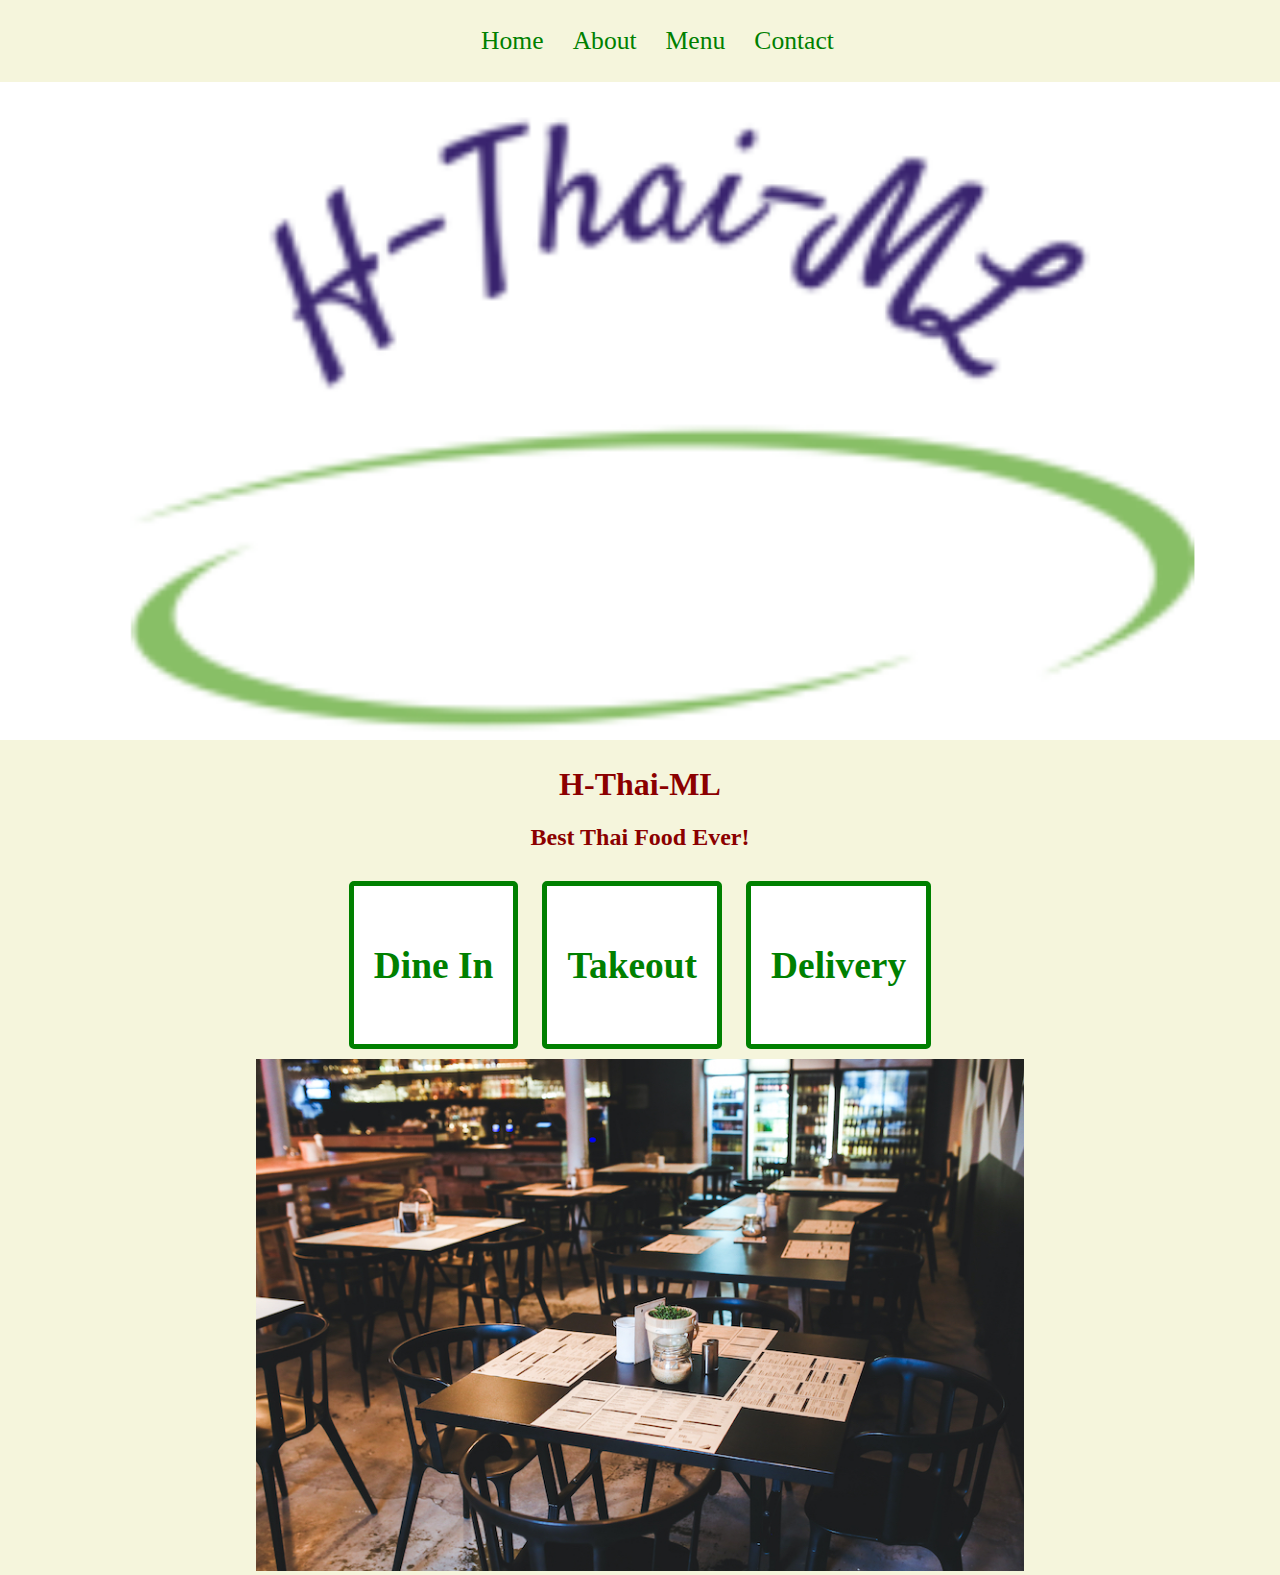
<file: index.html>
<!DOCTYPE html>
<html lang="en">
<head>
    <meta charset="UTF-8">
    <meta name="viewport" content="width=device-width, initial-scale=1.0">
    <title>H-Thai-ML</title>
    <link rel="stylesheet" href="assets/css/style.css" type="text/css">
</head>
<body>
    <!-- HOME PAGE -->
    <div>
      <nav>
        <ul>
          <li>
              <a href="index.html">Home</a>
            </li>
          <li>
            <a href="about.html">About</a>
          </li>
          <li>
            <a href="menu.html">Menu</a>
          </li>
          <li>
            <a href="contact.html">Contact</a>
          </li>
        </ul>
      </nav>
      <img id="banner" alt="Banner logo" src="./assets/images/banner.png">
    <main>
        <h1>H-Thai-ML</h1>
        <h2>Best Thai Food Ever!</h2>
        
        <div class="service">
          <h3>Dine In</h3>
      </div>
      <div class="service">
        <h3>Takeout</h3>
      </div>
      <div class="service">
        <h3>Delivery</h3>
      </div>
      <img src="assets/images/table-in-restaurant.jpg">
    </main>
</body>
</html>
</file>
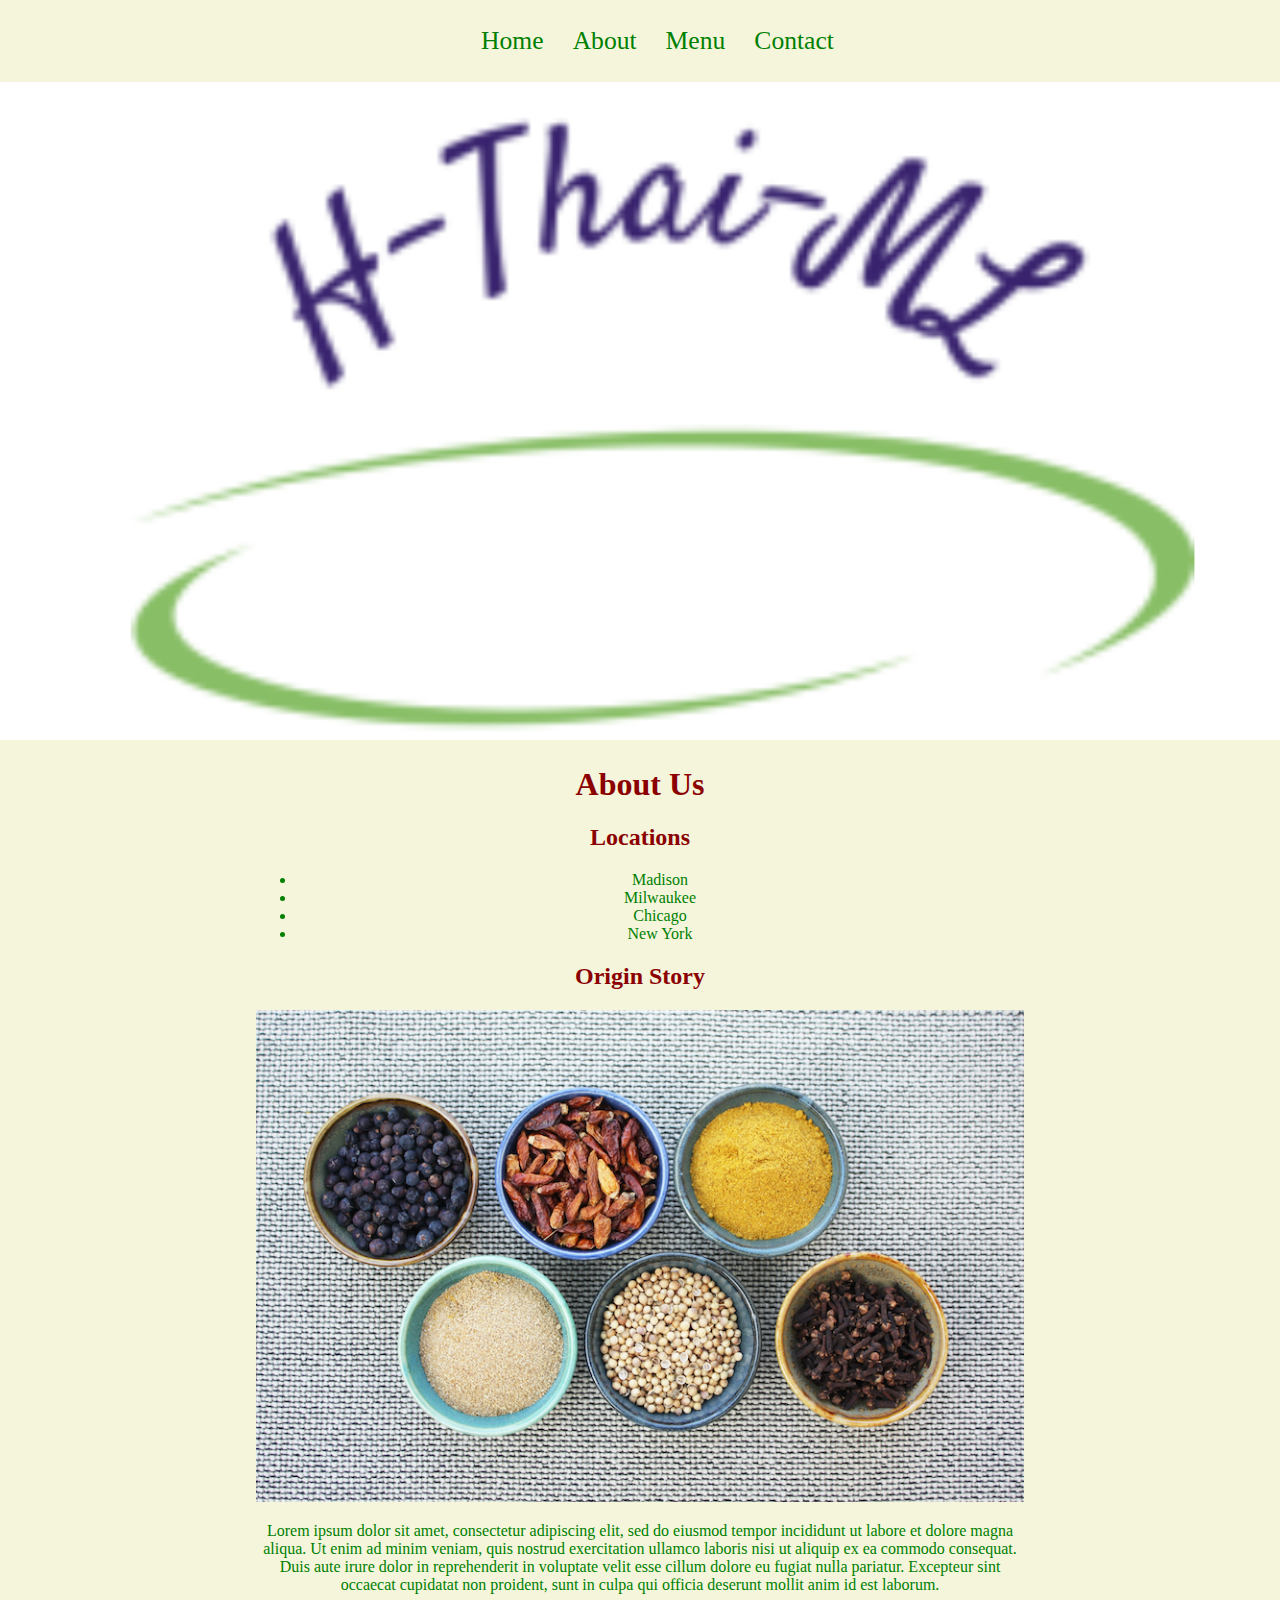
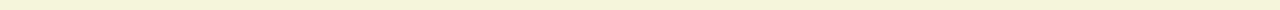
<file: about.html>
<!DOCTYPE html>
<html lang="en">
<head>
    <meta charset="UTF-8">
    <meta name="viewport" content="width=device-width, initial-scale=1.0">
    <title>About</title>
    <link rel="stylesheet" href="assets/css/style.css" type="text/css">
</head>
<body>
    <!-- ABOUT PAGE -->
    <!-- TODO: Navbar here -->
    <nav>
        <ul>
          <li>
              <a href="index.html">Home</a>
            </li>
          <li>
            <a href="about.html">About</a>
          </li>
          <li>
            <a href="menu.html">Menu</a>
          </li>
          <li>
            <a href="contact.html">Contact</a>
          </li>
        </ul>
      </nav>
      <img src="assets/images/banner.png">
    <!-- TODO: Banner Image here-->
    <main>
        <!-- About page code here -->
        <h1>About Us</h1>
        <h2>Locations</h2>
          <ul>
            <li>Madison</li>
            <li>Milwaukee</li>
            <li>Chicago</li>
            <li>New York</li>
          </ul>
        <h2>Origin Story</h2>
        <img src="assets/images/about.jpg">
        <p> Lorem ipsum dolor sit amet, consectetur adipiscing elit, sed do eiusmod tempor incididunt ut labore et dolore magna aliqua. Ut enim ad minim veniam, quis nostrud exercitation ullamco laboris nisi ut aliquip ex ea commodo consequat. Duis aute irure dolor in reprehenderit in voluptate velit esse cillum dolore eu fugiat nulla pariatur. Excepteur sint occaecat cupidatat non proident, sunt in culpa qui officia deserunt mollit anim id est laborum.</p>
    </main>
</body>
</html>
</file>
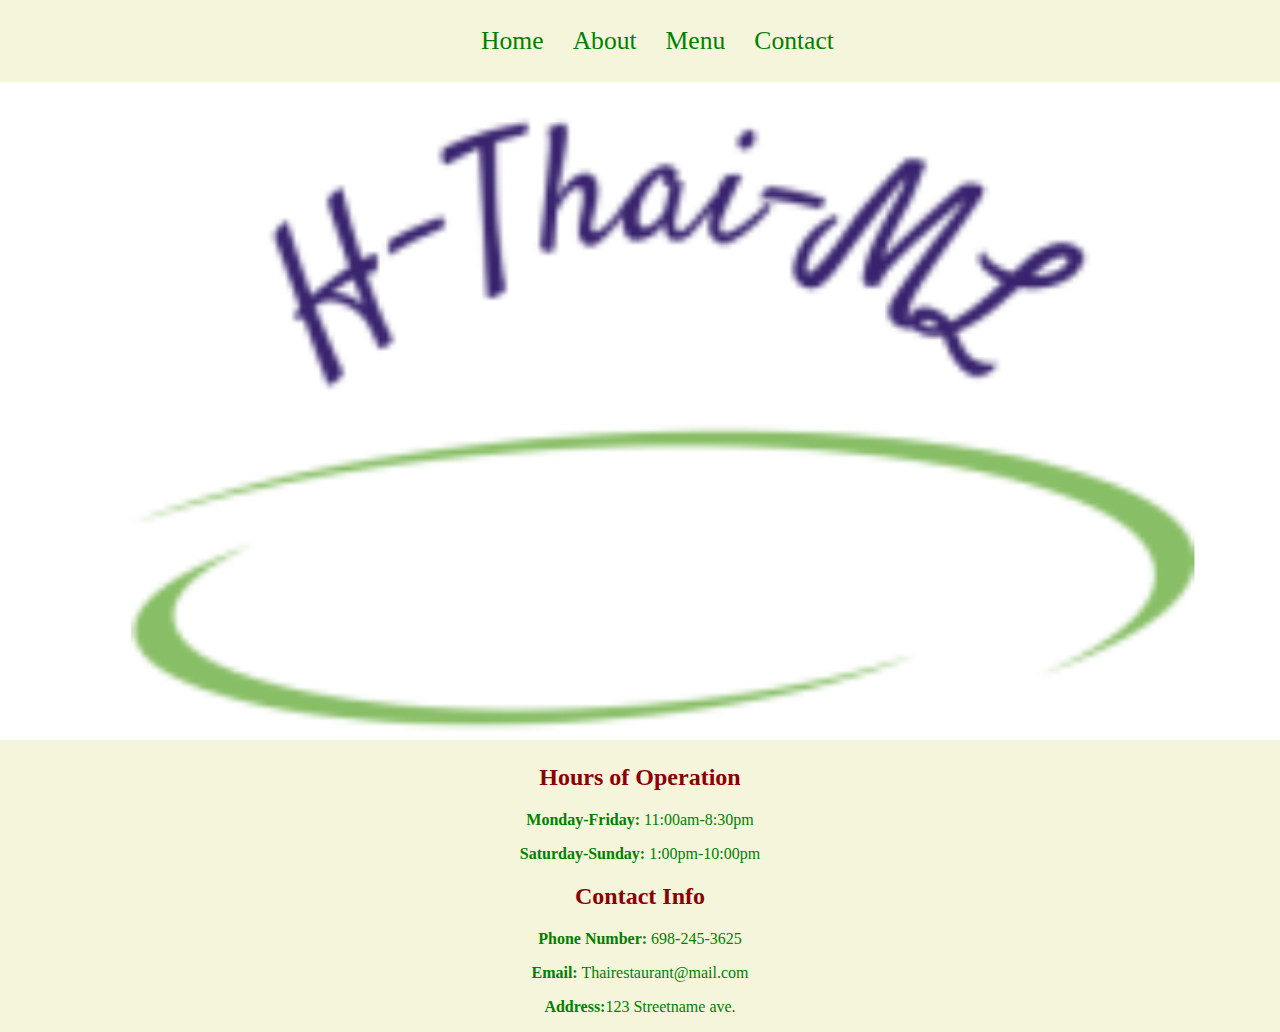
<file: contact.html>
<!DOCTYPE html>
<html lang="en">
<head>
    <meta charset="UTF-8">
    <meta name="viewport" content="width=device-width, initial-scale=1.0">
    <title>Contact</title>
    <link rel="stylesheet" href="assets/css/style.css" type="text/css">
    <link 
    rel="stylesheet" 
    href="https://pro.fontawesome.com/releases/v5.10.0/css/all.css" 
    integrity="sha384-AYmEC3Yw5cVb3ZcuHtOA93w35dYTsvhLPVnYs9eStHfGJvOvKxVfELGroGkvsg+p" 
    crossorigin="anonymous"/>
</head>
<body>
    <!-- CONTACT PAGE -->

    <!-- TODO: Navbar here -->
    <nav>
      <ul>
        <li>
            <a href="index.html">Home</a>
          </li>
        <li>
          <a href="about.html">About</a>
        </li>
        <li>
          <a href="menu.html">Menu</a>
        </li>
        <li>
          <a href="contact.html">Contact</a>
        </li>
      </ul>
    </nav>
    <!-- TODO: Banner Image here-->
    <img src="assets/images/banner.png">
    <main>
        <h2>Hours of Operation</h2>
        <p>
            <strong>Monday-Friday:</strong> 11:00am-8:30pm
        </p>
        <p>
            <strong>Saturday-Sunday:</strong> 1:00pm-10:00pm
        </p>
        <h2>Contact Info</h2>
        <p>
          <i class="fa fa-phone" aria-hidden="true"></i>
          <strong>Phone Number:</strong> 698-245-3625
          </p>
          <p>
            <i class="fa fa-envelope" aria-hidden="true"></i>
            <strong>Email:</strong> Thairestaurant@mail.com
          </p> 
          <p>
            <i class="fa fa-map-marker" aria-hidden="true"></i>
            <strong>Address:</strong>123 Streetname ave.
          </p> 
    </main>
</body>
</html>
</file>
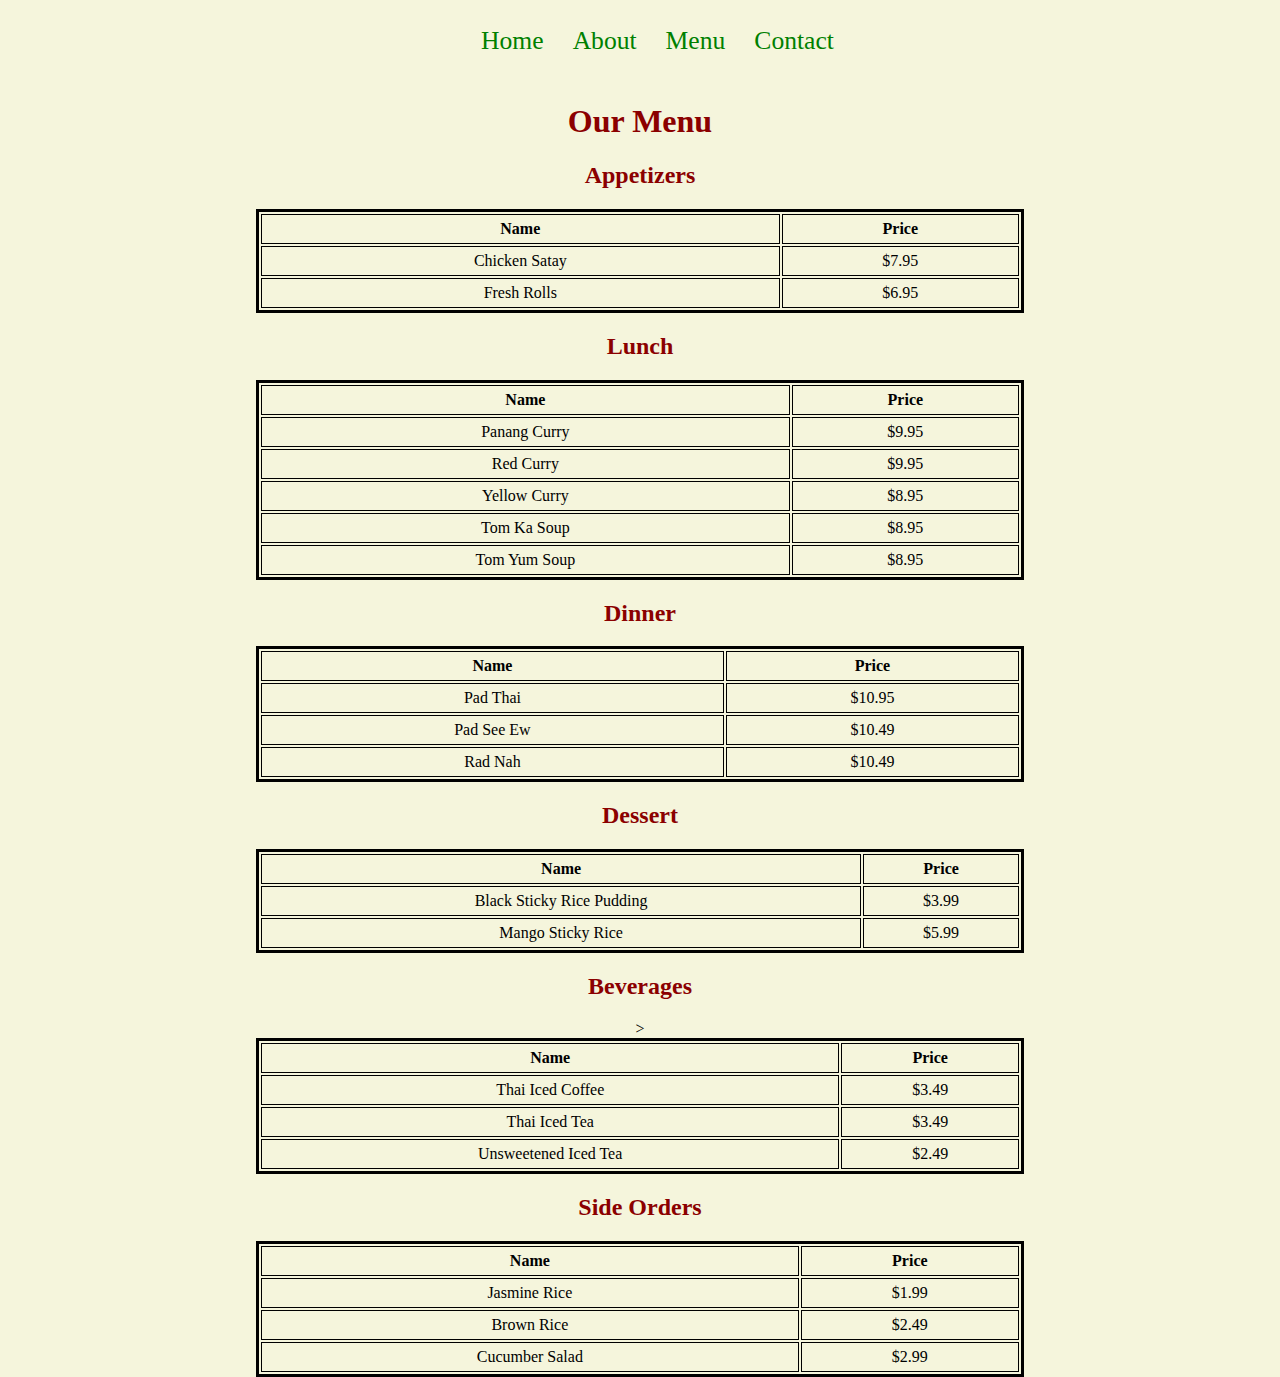
<file: menu.html>
<!DOCTYPE html>
<html lang="en">
<head>
    <meta charset="UTF-8">
    <meta name="viewport" content="width=device-width, initial-scale=1.0">
    <title>Menu</title>
    <link rel="stylesheet" href="assets/css/style.css" type="text/css">
</head>
<body>
    <!-- MENU PAGE -->
    <!-- TODO: Navbar here -->
    <nav>
      <ul>
        <li>
            <a href="index.html">Home</a>
          </li>
        <li>
          <a href="about.html">About</a>
        </li>
        <li>
          <a href="menu.html">Menu</a>
        </li>
        <li>
          <a href="contact.html">Contact</a>
        </li>
      </ul>
    </nav>
    <!-- TODO: Banner Image here-->
    <main>
        <!-- Your job is to make the menu items in each section below a proper table! -->
       <h1>Our Menu</h1>

        <h2>Appetizers</h2>
        <table>
          <thead>
            <tr>
              <th>Name</th>
              <th>Price</th>
            </tr>
          </thead>
          <tbody>
            <tr>
              <td>Chicken Satay</td>
              <td>$7.95</td>
            </tr>
            <tr>
              <td>Fresh Rolls</td>
              <td>$6.95</td>
            </tr>
          </tbody>
        </table>
        
        
        <h2>Lunch</h2>
        <table>
          <thead>
            <tr>
              <th>Name</th>
              <th>Price</th>
            </tr>
          </thead>
          <tbody>
            <tr>
              <td>Panang Curry</td>
              <td>$9.95</td>
            </tr>
            <tr>
              <td>Red Curry</td>
              <td>$9.95</td>
            </tr>
            <tr>
              <td>Yellow Curry</td>
              <td>$8.95</td>
            </tr>
            <tr>
              <td>Tom Ka Soup</td>
              <td>$8.95</td>
            </tr>
            <tr>
              <td>Tom Yum Soup</td>
              <td>$8.95</td>
            </tr>
          </tbody>
        </table>
        
        <h2>Dinner</h2>
        <table>
          <thead>
            <tr>
              <th>Name</th>
              <th>Price</th>
            </tr>
          </thead>
          <tbody>
            <tr>
              <td>Pad Thai</td>
              <td>$10.95</td>
            </tr>
            <tr>
              <td>Pad See Ew</td>
              <td>$10.49</td>
            </tr>
            <tr>
              <td>Rad Nah</td>
              <td>$10.49</td>
            </tr>
          </tbody>
        </table>
       
        <h2>Dessert</h2>
        <table>
          <thead>
            <tr>
              <th>Name</th>
              <th>Price</th>
            </tr>
          </thead>
          <tbody>
            <tr>
              <td>Black Sticky Rice Pudding</td>
              <td>$3.99</td>
            </tr>
            <tr>
              <td>Mango Sticky Rice</td>
              <td>$5.99</td>
            </tr>
          </tbody>
        </table>
       
        <h2>Beverages</h2>>
        <table>
          <thead>
            <tr>
              <th>Name</th>
              <th>Price</th>
            </tr>
          </thead>
          <tbody>
            <tr>
              <td>Thai Iced Coffee</td>
              <td>$3.49</td>
            </tr>
            <tr>
              <td>Thai Iced Tea</td>
              <td>$3.49</td>
            </tr>
            <tr>
              <td>Unsweetened Iced Tea</td>
              <td>$2.49</td>
            </tr>
          </tbody>
        </table>
        
        <h2>Side Orders</h2>
        <table>
          <thead>
            <tr>
              <th>Name</th>
              <th>Price</th>
            </tr>
          </thead>
          <tbody>
            <tr>
              <td>Jasmine Rice</td>
              <td>$1.99</td>
            </tr>
            <tr>
              <td>Brown Rice</td>
              <td>$2.49</td>
            </tr>
            <tr>
              <td>Cucumber Salad</td>
              <td>$2.99</td>
            </tr>
          </tbody>
        </table>
               
    </main>
</body>
</html>
</file>
<file: assets/css/style.css>
html,
body {
    margin: 0;
    padding: 0;
    background-color: beige;
    text-align: center;
}

h1,
h2 {
    color: darkred;
}

h3, 
p,
li {
    color: green;
}

img {
    width: 100%;
    height: auto;
    max-width: 100%;
}

main {
    margin: 0 20%;
}

nav {
    width: 100%;
    background-color: beige;
    padding: 10px;
}

nav ul {
    list-style-type: none;
    text-align: center;
}

nav li {
    display: inline;
}

nav a {
    text-decoration: none;
    font-size: 1.6em;
    color: green;
    margin-right: 25px;
}

nav a:hover {
    color: darkred;
}

#banner {
    width: 100%;
    height: auto;
    background-color: white;
}

#banner img {
    width: 100%;
    height: auto;
}

.service {
    display: inline-block;
    background-color: white;
    border: 5px solid green;
    border-radius: 5px;
    color: darkred;
    font-size: 2em;
    padding: 20px;
    margin: 10px;
}

table {
    border: 3px solid black;
    width: 100%;
}
  
td,
th {
    border: 1px solid black;
    padding: 5px;
}
</file>
